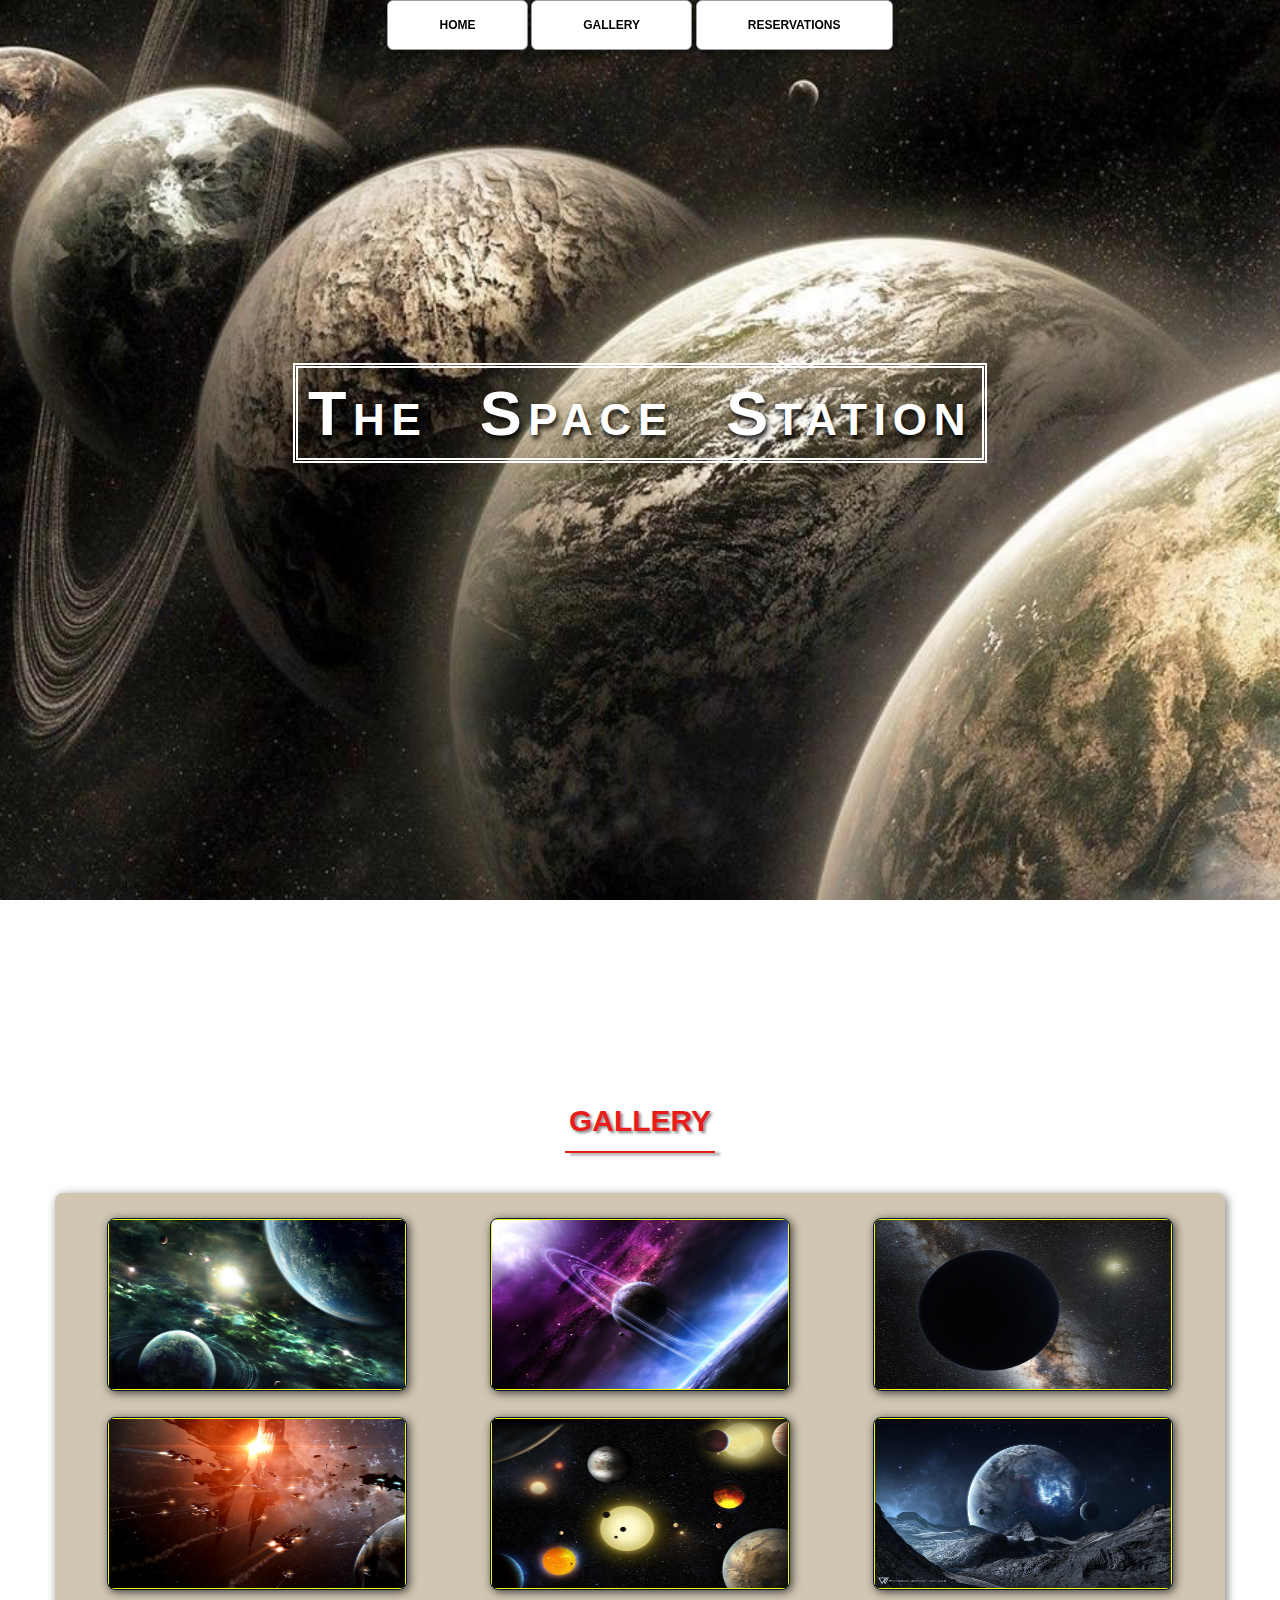
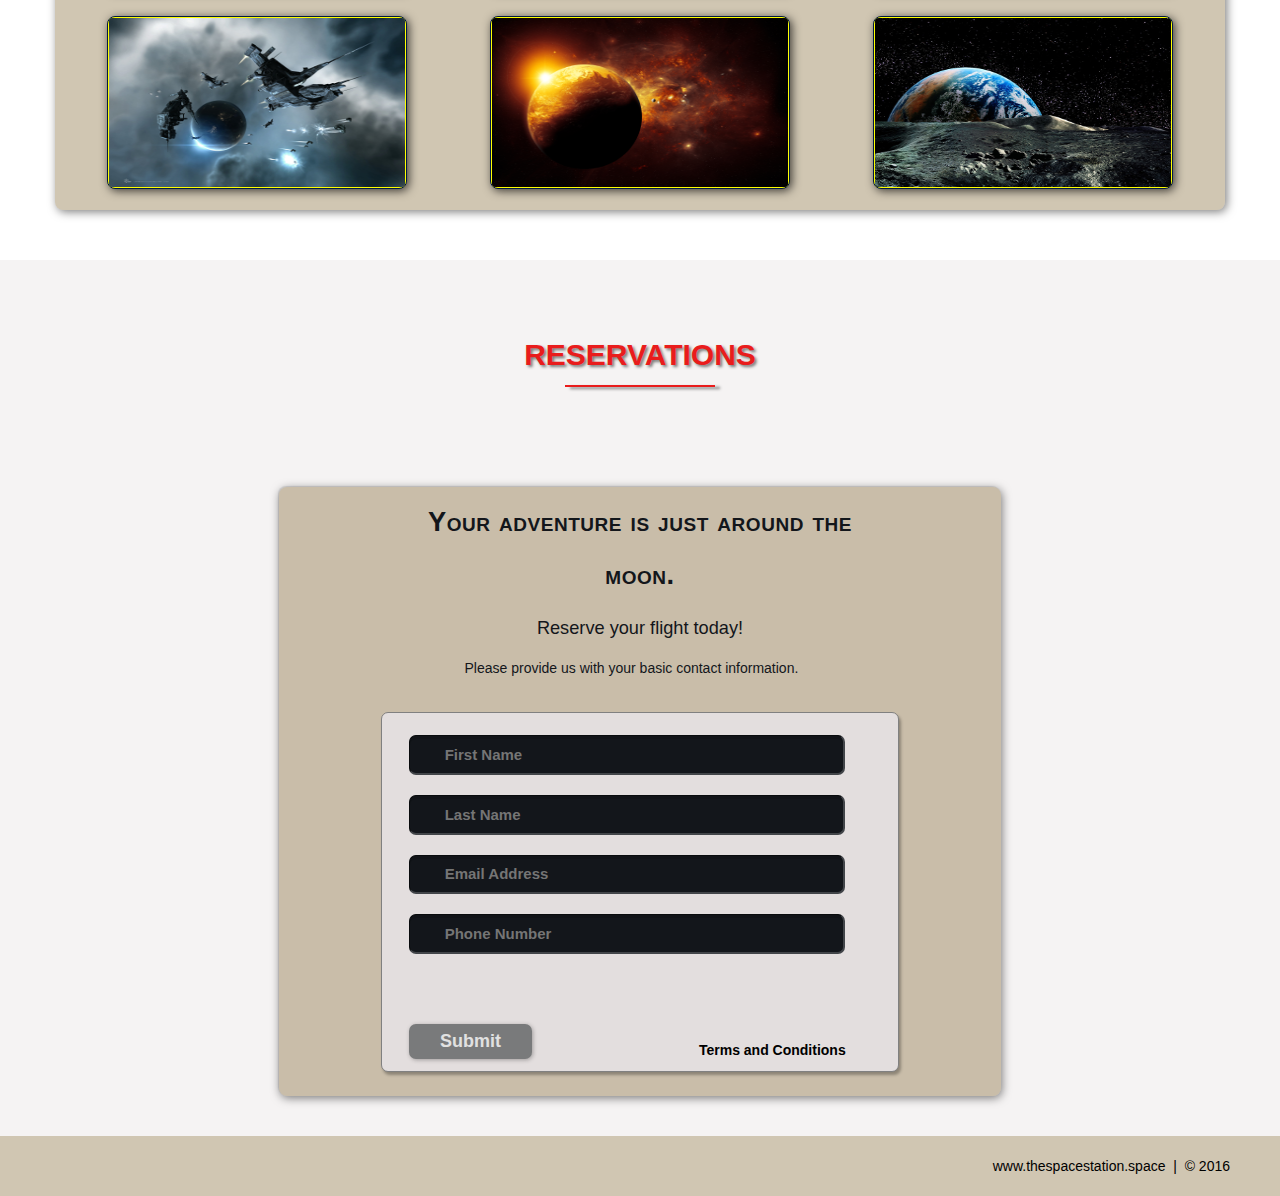
<file: HTML-CSS/Space-Station/index.html>
<!DOCTYPE html>
<html lang="en">
	<head>
		<meta charset="utf-8">
		<title>The Space Station | Resort</title> 
		<link rel="stylesheet" href="./css/shared.css">
		<link rel="stylesheet" href="./css/animations.css">
	</head>
	<body>
	
	<!-- NAV -->
	<div class="wrap">
		<div class="menu-container">
			<ul class="menu">
				<a href="#home"><li>HOME</li></a>
				<a href="#gallery"><li>GALLERY</li></a>
				<a href="#contact"><li>RESERVATIONS</li></a>
			</ul>
		
		</div>
	</div>
	<!-- END NAV -->
	
	<!-- HOME -->
	<div id="home">
		<div class="container">
			<div class="text-center">
				<span class="head-main">The Space Station</span>
			</div>
	
		</div>
	</div>
	<!-- END HOME -->
	
	<!-- GALLERY -->
	<section id="gallery">
		<div class="container">
			<h1>Gallery</h1>
			<div class="flex-container">
			
				<!-- PHOTO-CONTAINER 1 -->
				<div class="photo-container">
					<div class="photo">
						<img src="./images/thumb/thumbnail_1.png" alt="">
						<div class="photo-overlay">
							<h3>Click to Enlarge</h3>
							<p>We have several space launches departing daily, book your flight today!</p>
						</div>
					</div>
				</div>
				<!-- END PHOTO-CONTAINER -->
				
				<!-- PHOTO-CONTAINER 2 -->
				<div class="photo-container">
					<div class="photo">
						<img src="./images/thumb/thumbnail_2.png" alt="">
						<div class="photo-overlay">
							<h3>Click to Enlarge</h3>
							<p>We have several space launches departing daily, book your flight today!</p>
						</div>
					</div>
				</div>
				<!-- END PHOTO-CONTAINER -->
				
				<!-- PHOTO-CONTAINER 3 -->
				<div class="photo-container">
					<div class="photo">
						<img src="./images/thumb/thumbnail_3.png" alt="">
						<div class="photo-overlay">
							<h3>Click to Enlarge</h3>
							<p>We have several space launches departing daily, book your flight today!</p>
						</div>
					</div>
				</div>
				<!-- END PHOTO-CONTAINER -->
				
				<!-- PHOTO-CONTAINER 4 -->
				<div class="photo-container">
					<div class="photo">
						<img src="./images/thumb/thumbnail_4.png" alt="">
						<div class="photo-overlay">
							<h3>Click to Enlarge</h3>
							<p>We have several space launches departing daily, book your flight today!</p>
						</div>
					</div>
				</div>
				<!-- END PHOTO-CONTAINER -->
				
				<!-- PHOTO-CONTAINER 5 -->
				<div class="photo-container">
					<div class="photo">
						<img src="./images/thumb/thumbnail_5.png" alt="">
						<div class="photo-overlay">
							<h3>Click to Enlarge</h3>
							<p>We have several space launches departing daily, book your flight today!</p>
						</div>
					</div>
				</div>
				<!-- END PHOTO-CONTAINER -->
				
				<!-- PHOTO-CONTAINER 6 -->
				<div class="photo-container">
					<div class="photo">
						<img src="./images/thumb/thumbnail_6.png" alt="">
						<div class="photo-overlay">
							<h3>Click to Enlarge</h3>
							<p>We have several space launches departing daily, book your flight today!</p>
						</div>
					</div>
				</div>
				<!-- END PHOTO-CONTAINER -->
				
				<!-- PHOTO-CONTAINER 7 -->
				<div class="photo-container">
					<div class="photo">
						<img src="./images/thumb/thumbnail_7.png" alt="">
						<div class="photo-overlay">
							<h3>Click to Enlarge</h3>
							<p>We have several space launches departing daily, book your flight today!</p>
						</div>
					</div>
				</div>
				<!-- END PHOTO-CONTAINER -->
				
				<!-- PHOTO-CONTAINER 8 -->
				<div class="photo-container">
					<div class="photo">
						<img src="./images/thumb/thumbnail_8.png" alt="">
						<div class="photo-overlay">
							<h3>Click to Enlarge</h3>
							<p>We have several space launches departing daily, book your flight today!</p>
						</div>
					</div>
				</div>
				<!-- END PHOTO-CONTAINER -->
				
				<!-- PHOTO-CONTAINER 9 -->
				<div class="photo-container">
					<div class="photo">
						<img src="./images/thumb/thumbnail_9.png" alt="">
						<div class="photo-overlay">
							<h3>Click to Enlarge</h3>
							<p>We have several space launches departing daily, book your flight today!</p>
						</div>
					</div>
				</div>
				<!-- END PHOTO-CONTAINER -->
				
			</div>
		</div>
	</section>
	<!-- END GALLERY -->
	
	<!-- RSVP -->
	<section id="contact">
		<div class="container">
			<div class="heading-padding">
				<h1 class="heading-padding">Reservations</h1>
				<div class="reservation">
					<h2><span>Your adventure is just around the moon.</span>
						<br/>Reserve your flight today!
					</h2>
					<p class="rsvp-text">
						Please provide us with your basic contact information.
					</p>
					<div class="form-rsvp">
						<form action="" method="post">
							<input class="rsvp" type="text" value="" placeholder="First Name">
							<input class="rsvp" type="text" value="" placeholder="Last Name">
							<input class="rsvp" type="text" value="" placeholder="Email Address">
							<input class="rsvp" type="text" value="" placeholder="Phone Number">
							<div class="form-spacer">
								<label class="terms">Terms and Conditions</label>
							</div>
							<div class="submit">
								<input type="submit" value="Submit">
							</div>
						</form>
					</div>
				</div>
				
			</div>
		</div>
	</section>
	<!-- END RSVP -->
	
	<!-- FOOTER -->
	<div id="footer">
		www.thespacestation.space &nbsp;|&nbsp; &copy; 2016
	</div>
	<!-- END FOOTER -->
	
	
	</body>
</html>
</file>
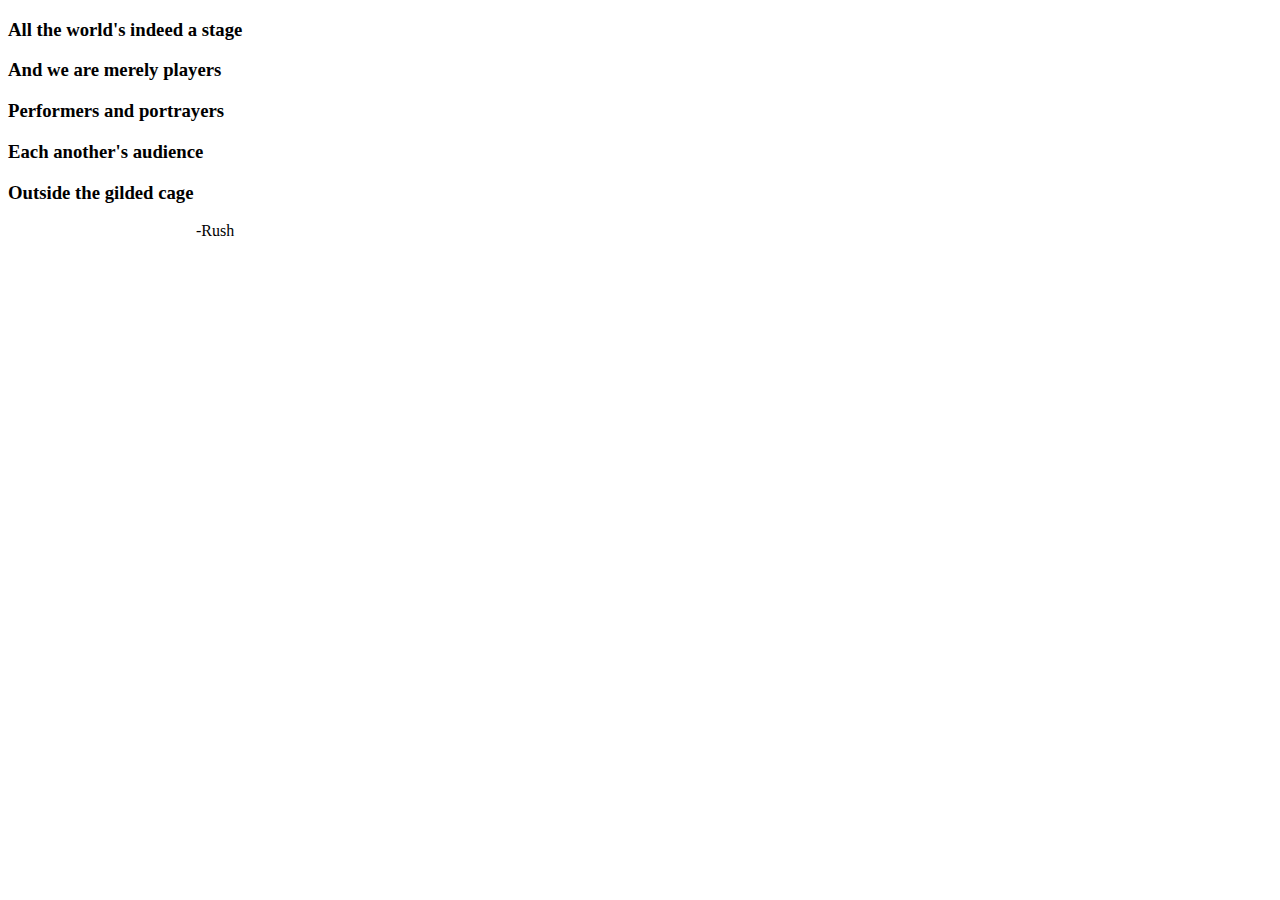
<file: Final_Practical/Website/Website/HtmlPage1.html>
﻿<!DOCTYPE html>
<html>
<head>
    <meta charset="utf-8" />
    <title>Final Practical</title>
</head>
<body>
    <h3>All the world's indeed a stage</h3>
    <h3>And we are merely players</h3>
    <h3>Performers and portrayers</h3>
    <h3>Each another's audience</h3>
    <h3>Outside the gilded cage</h3>
    <p>
        &nbsp;&nbsp;&nbsp;&nbsp;&nbsp;&nbsp;&nbsp;&nbsp;&nbsp;&nbsp;&nbsp;&nbsp;&nbsp;&nbsp;&nbsp;&nbsp;&nbsp;&nbsp;
        &nbsp;&nbsp;&nbsp;&nbsp;&nbsp;&nbsp;&nbsp;&nbsp;&nbsp;&nbsp;&nbsp;&nbsp;&nbsp;&nbsp;&nbsp;&nbsp;&nbsp;&nbsp;
        &nbsp;&nbsp;&nbsp;&nbsp;&nbsp;&nbsp;&nbsp;&nbsp;&nbsp;-Rush
    </p>
</body>
</html>
</file>
<file: HTML-CSS/Space-Station/css/shared.css>
﻿/*================================================
    Authour: Daniel Christie
    checkoutmy.space
==================================================
    GENERIC STYLES
==================================================*/
html {
	font-family: sans-serif;
	font-size: 62.5%;
	-webkit-tap-highlight-color: rgba(0, 0, 0, 0);
	-webkit-text-size-adjust: 100%;
	-ms-text-size-adjust: 100%;
}

body {
    font-size: 14px;
	margin: 0;
	font-family: "Helvetica Neue", Helvetica, Arial, sans-serif;
	line-height: 1.42857143;
	color: #333;
	background-color: #fff;
}

footer,
nav {
  display: block;
}

h1, h2, h3, h4, h5, h6 {
    font-family: 'Open Sans', sans-serif;
}

h1 {
    line-height: 50px;
    font-weight: 900;
    font-size: 30px;
    text-transform: uppercase;
    text-align: center;
    color: #E91C1C;
	text-shadow: 2px 2px 3px rgba(0,0,0,0.5);
}

h1::after {  /* This is the underline */
	display: block;
	content: "";
	height: 2px;
	width: 150px;
	background: #E91C1C;
	margin: 5px auto 40px;
	box-shadow: 5px 2px 3px rgba(0,0,0,0.5);
}

h2 {
    line-height: 50px;
    color: #E91C1C;
}

h3 {
    line-height: 30px;
    padding-bottom: 20px;
}

h4 {
	padding-top: 25px;
	line-height: 40px;
	padding-bottom: 0px;
	font-size: 22px;
	font-weight: 900;
}

p {
    font-weight: 300;
    line-height: 30px;
    padding-bottom: 15px;
}

.text-center {
    text-align: center;
}

.heading-padding {
    padding-bottom: 40px;
}

section {
    padding-top: 50px;
    margin-top: 50px;
}

.navbar {
	height: 105px;
	max-height: 340px;
	display: block;
}

.container {
  padding-right: 15px;
  padding-left: 15px;
  margin-right: auto;
  margin-left: auto;
}

.container-fluid {
  padding-right: 15px;
  padding-left: 15px;
  margin-right: auto;
  margin-left: auto;
}
.row {
  margin-right: -15px;
  margin-left: -15px;
}

.clearfix:after,
.container:after,
.navbar:after {
	clear: both;
	display: table;
	content: " ";
}

.wrap {
	height: 100%;
	width: 100%;
	position: absolute;
	/* This ensures that the images cannot 
	   render outside of their container 
	   without forcing any scrollbars*/
	overflow: hidden;
	top: 0;
	left: 0;
	text-align: center;
}

.menu-container {
	max-height: 340px;
	margin: 0% auto;
	content: " ";
	/* top: 0;
	left: 0; */
	/* position: absolute; */ /* to the top edge of the screen */
	width: 100%;
	position: fixed;
	z-index: 100;
	/*background-color: rgba(255, 255, 255, 0.5);*/
}

/*=======================================
  HOME SECTION STYLES
  =======================================*/
#home {
	background: url(../images/planets.jpg) no-repeat 50% 50%;
	background-attachment: fixed;
	-webkit-background-size: cover;
	-moz-background-size: cover;
	-o-background-size: cover;
	background-size: cover;
	width: 100%;
	display: block;
	height: auto;
	padding-top: 350px; /* This is spacer before the Main title Logo */
	padding-bottom: 500px; /* This is spacer after the Main title Logo */
	color: #fff;
}

.head-main {
	text-shadow: 2px 4px 5px rgba(0, 0, 0, 0.9);
	font-variant: small-caps;
	color: #fff;
	letter-spacing: 5pt;
	word-spacing: 21pt;
	font-size: 4.5em;
	text-align: left;
	font-family: impact, sans-serif;
	line-height: 2;
    font-weight: 900;
    border: 5px double #fff;
    padding: 10px;
}

.head-sub-main {
    font-size: 23px ;
    font-weight: 500;
    padding: 50px 20px 10px 20px;
	text-transform: uppercase;  
}

.head-last {
    font-size: 18px ;
    font-weight: 900;
    padding: 5px 20px 20px 20px;
    border: 1px dotted #fff;
    padding: 5px;
}

/*=======================================
  Contact STYLES
  =======================================*/
.flex-container {
    display: -webkit-flex;
    display: flex;
	flex-wrap: wrap;
	padding: 10px;
	border-radius: 8px;
	margin: 0px auto;
	background-color: rgba(100,65,0,.3);
	box-shadow: 2px 2px 10px 0 rgba(0,0,0,0.5);
}

#contact {
     background-color: #f5f3f3;
}

.reservation {
	width: 60%;
	padding: 10px;
	border-radius: 8px;
	margin: 0px auto;
	background-color: rgba(100,65,0,.3);
	box-shadow: -1px -1px 1px 0 rgba(0,0,0,0.1), 1px 2px 10px 0 rgba(0,0,0,0.5);
}

.reservation h2 {
	width: 70%;
	text-align: center;
	margin: 0 auto;
	color: #13161B;
	font-weight: 500;
	font-size: 1.3em;
	letter-spacing: 0pt;
	word-spacing: 0pt;
}

.reservation h2 span {
	width: 70%;
	text-align: center;
	margin: 0 auto;
	color: #13161B;
	font-weight: 900;
	font-size: 1.5em;
	font-variant: small-caps;
	letter-spacing: .4pt;
	word-spacing: .3pt;
}

.reservation p {
	color: #13161B;
	width: 50%;
	margin: 0 auto;
}

.reservation form {
	font-size: 15px;
    outline: none;
    font-weight: 600;
    color: #8D8E8F;
    padding: 12px 12px;
    width: 70%;
    border: 1px solid #808080;
    margin: 2% auto;
    border-radius: 7px;
    background: rgb(227,222,222);
    box-shadow: 2px 3px 3px 0px rgba(0, 0, 0, 0.3);
    font-family: 'Raleway', sans-serif;
}

.reservation input[type="text"] {
	font-size: 15px;
	outline: none;
	font-weight: 600;
	color: #8D8E8F;
	padding: 2% 1% 2% 7%;
	width: 80%;
	border-top: 1px solid #090B0D;
	border-right: 2px solid #424549;
	border-bottom: 2px solid #424549;
	border-left: 1px solid #090B0D;
	margin: 10px 1em;
	border-radius: 7px;
	background: #13161B;
	box-shadow: inset 0px 3px 0px 0px rgba(5, 5, 5, 0.15);
	font-family: 'Raleway', sans-serif;
}

.reservation input[type="text"]:hover {
	box-shadow: 0 0 18px rgba(100,65,0,.8);
}

.form-spacer {
	padding: 30px 39px;
}

.terms {
	margin: 30px 1px 0 0 ;
}

.terms {
	margin-top: 13%;
	padding-left: 52px;
	font-size: 14px;
	line-height: 5px;
	color: #000;
	cursor: pointer;
	font-family: 'Raleway', sans-serif;
	font-weight: 600;
}

.terms:hover {
	color: orange;
	text-decoration: underline;
}

.terms {
	position: relative;
	display: inline;
	float: right;
}

.submit input[type="submit"] {
	color: rgb(225,225,225);
	cursor: pointer;
	border: none;
	font-weight: 900;
	outline: none;
	text-align: center;
	font-family: 'Raleway', sans-serif;
	margin: 0px 3%;
	padding: 7px 0px;
	width: 25%;
	font-size: 18px;
	transition: border-color 0.3s color 0.3s background-color 0.3s;
	border-radius: 7px;
	background-color: #797a7b;
	box-shadow: 1px 1px 4px 0 rgba(0,0,0,0.3);
}

.submit input[type="submit"]:hover {
	color: #000;
	background-color: #8D8E8F;
	box-shadow: inset 1px 2px 15px 0 rgba(0,0,0,0.5);
}

/*=======================================
  FOOTER STYLES
  =======================================*/
#footer {
    background-color: rgba(100,65,0,.3);
    color: #000;
	text-shadow: 2px 2px 8px 0 (0,0,0,0.4);
    padding: 20px 50px 20px 50px;
    text-align: right;
}

/*=======================================
  @MEDIA QUERIES
  =======================================*/
@media all and (max-width:640px) and (min-width:381px) {
    .head-main { 
        font-size: 28px ;
    }
}
@media all and (max-width:381px) and (min-width:200px) {
    .head-main { 
        font-size: 24px ;
    }
}

@media (min-width: 768px) {
  .container {
    width: 750px;
  }
}
@media (min-width: 992px) {
  .container {
    width: 970px;
  }
}
@media (min-width: 1200px) {
  .container {
    width: 1170px;
  }
}
</file>
<file: HTML-CSS/Space-Station/css/animations.css>
/*=======================================
  MENU SECTION ANIMATION
  =======================================*/

.menu {
	color: #f00;
	font: bold 12px/18px sans-serif;
	text-align: center;
	display: inline;
	margin: 0% auto;
	padding: 0;
	list-style: none;
	text-decoration: none;
}

.menu li {
	color: #000;
	background-color: rgba(255, 255, 255, 1);
	display: inline-block;
	margin: 0% auto;
	position: relative;
	padding: 15px 4%;
	border: 1px solid #9D9FA2;
	box-shadow: 2px 2px 10px 0 rgba(0,0,0,0.5);
	border-radius: 6px;
	/*background-color: #052136;*/
	cursor: pointer;
	transition-property: background;
	transition-duration: .4s;
	transition-delay: 0s;
	transition-timing-function: ease-in-out;
}

.menu li:hover {
	color: #f00;
	background-color: rgba(100,65,0,.3);
}

/*=======================================
  GALLERY SECTION ANIMATION
  =======================================*/
.photo {
	position: relative;
	line-height: 0;
	margin-bottom: 2em;
	overflow: hidden;
	border-radius: 8px;
	padding:1px;
	border:1px solid #021a40;
	background-color: #ff0;
	box-shadow: 2px 2px 10px 0 rgba(0,0,0,0.7);
}

.photo-container {
	text-align: center;
	margin: 15px auto;
	width: 300px;
    height: 169px;
}

.photo-container img {
 	max-width: 100%;
	width: 300px;
	height: 169px;
}

.photo-overlay {
	color: #fff;
	position: absolute;
	top: 0;
	right: 0;
	bottom: 0; 
	left: 0;
	padding-left: 20px;
	padding-right: 20px;
	justify-content: center; /* For centering text inside .photo-overlay */
	align-items: center;
	background: rgba(0,0,0, .5);
}

.white-head {
	color: #C9BDAA;
	margin-top: 5%;
}

/* ================================= 
  Photo Overlay Transitions
==================================== */

.photo-overlay {
	opacity: 0;
	transition: opacity .5s;
	border-radius: 10px;
	cursor: pointer;
}
.photo-overlay:hover {
	opacity: 1;
}

.photo img {
	transition: transform .5s;
	transform-origin: 50% 50%;
}

.photo:hover img {
	transform: scale(1.1);
}
</file>
